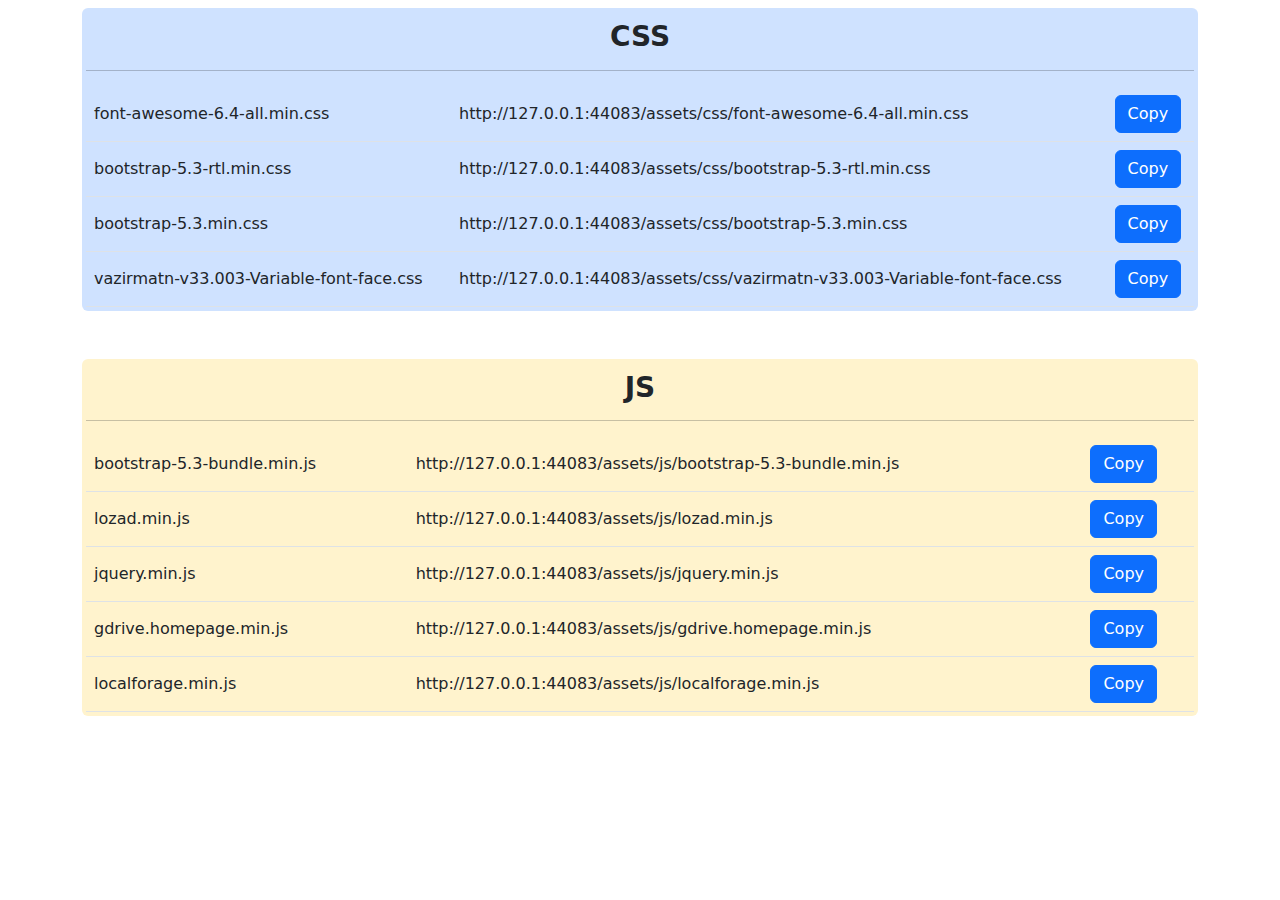
<file: index.html>
<!DOCTYPE html>
<html lang="en">
  <head>
    <meta charset="UTF-8" />
    <meta http-equiv="X-UA-Compatible" content="IE=edge" />
    <meta name="viewport" content="width=device-width, initial-scale=1.0" />
    <title>Assets</title>
    <style>
      td {
        vertical-align: middle;
      }
    </style>
    <link rel="stylesheet" href="./assets/css/font-awesome-6.4-all.min.css" />
    <link rel="stylesheet" href="./assets/css/bootstrap-5.3-rtl.min.css" />
    <link rel="stylesheet" href="./assets/css/bootstrap-5.3.min.css" />
    <link
      rel="stylesheet"
      href="./assets/css/vazirmatn-v33.003-Variable-font-face.css"
    />
  </head>

  <body class="p-2">
    <main class="container">
      <section id="css" class="bg-primary-subtle rounded p-1 mb-0 mb-5">
        <h2 class="fw-bold text-center mt-2 fs-3">CSS</h2>
        <hr />
        <table class="table mb-0 table-responsive table-hover">
          <tbody></tbody>
        </table>
      </section>
      <section id="js" class="bg-warning-subtle rounded p-1">
        <h2 class="fw-bold text-center mt-2 fs-3">JS</h2>
        <hr />
        <table class="table mb-0 table-responsive table-hover">
          <tbody></tbody>
        </table>
      </section>
    </main>
    <script src="./assets/js/bootstrap-5.3-bundle.min.js"></script>
    <script src="./assets/js/lozad.min.js"></script>
    <script src="./assets/js/jquery.min.js"></script>
    <script src="./assets/js/gdrive.homepage.min.js"></script>
    <script src="./assets/js/localforage.min.js"></script>
    <script>
      const css = document.querySelectorAll('link[rel="stylesheet"]');
      const js = document.querySelectorAll('script[src]');
      const cssSection = document.getElementById('css');
      const jsSection = document.getElementById('js');

      function copyUrl(el) {
        const url = el.parentElement.previousElementSibling.textContent;
        navigator.clipboard.writeText(url);
        el.style.backgroundColor = 'green';
        setTimeout(() => {
          el.style.backgroundColor = '#0d6efd';
        }, 1000);
      }

      function addToUi(file) {
        const isCss = file.href ? true : false;
        const table = isCss
          ? cssSection.lastElementChild.firstElementChild
          : jsSection.lastElementChild.firstElementChild;
        const html = `
          <tr>
            <td>${
              isCss ? file.href.split('/').at(-1) : file.src.split('/').at(-1)
            }</td>
            <td>${isCss ? file.href : file.src}</td>
            <td>
              <button class="btn btn-primary" type="button" onclick="copyUrl(this)">Copy</button>
            </td>
          </tr>
          `;
        table.insertAdjacentHTML('beforeend', html);
      }

      [...css, ...js].forEach(file => {
        addToUi(file);
      });
    </script>
  </body>
</html>
</file>
<file: assets/css/vazirmatn-v33.003-Variable-font-face.css>
@font-face {
  font-family: 'Vazirmatn';
  src: url('fonts/webfonts/Vazirmatn[wght].woff2') format('woff2 supports variations'),
       url('fonts/webfonts/Vazirmatn[wght].woff2') format('woff2-variations');
  font-weight: 100 900;
  font-style: normal;
  font-display: swap;
}
</file>
